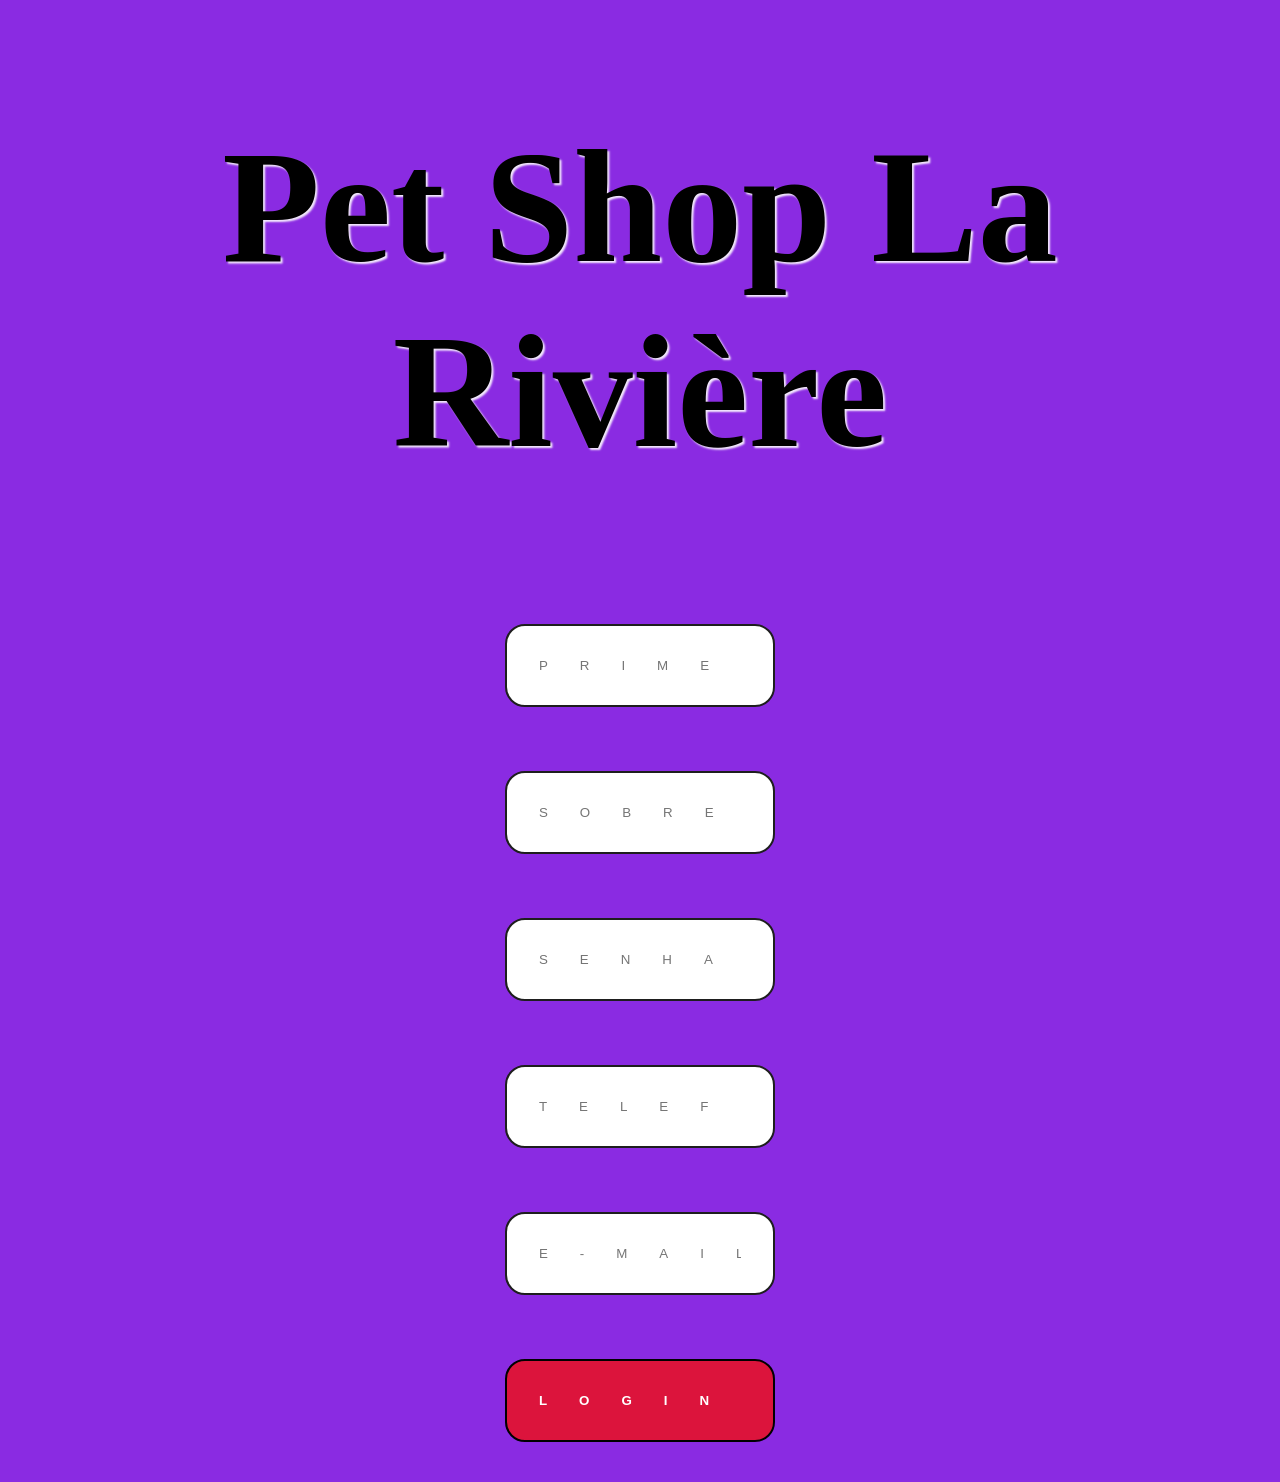
<file: index.html>
<!DOCTYPE html>
<html lang="en">
<head>
    <meta charset="UTF-8">
    <meta name="viewport" content="width=device-width, initial-scale=1.0">
    <link rel="stylesheet" href="index.css">
    <title>Home</title>
</head>
<body>
    
<h1>Pet Shop La Rivière</h1>

<form action="" id="home">

  
        <label for="nome"></label>
        <input type="text" name="nome" id="primeiro_nome" placeholder="PRIMEIRO NOME" required>
    

    
        <label for="sobrenome"></label>
        <input type="text" name="sobrenome" id="sobrenome" placeholder="SOBRENOME" required>
    

    
        <label for="senha"></label>
        <input type="password" name="senha" id="senhas" placeholder="SENHA" required>


  
        <label for="text"></label>
        <input type="number" name="telefone" id="telefone" placeholder="TELEFONE" required>


        <label for="text"></label>
        <input type="email" name="email" id="email" placeholder="E-MAIL" required>
    

   
        <button type="button" id="bt_login"><strong>LOGIN</strong></button>

</form>

<script src="index.js" defer></script>

</body>
</html>
</file>
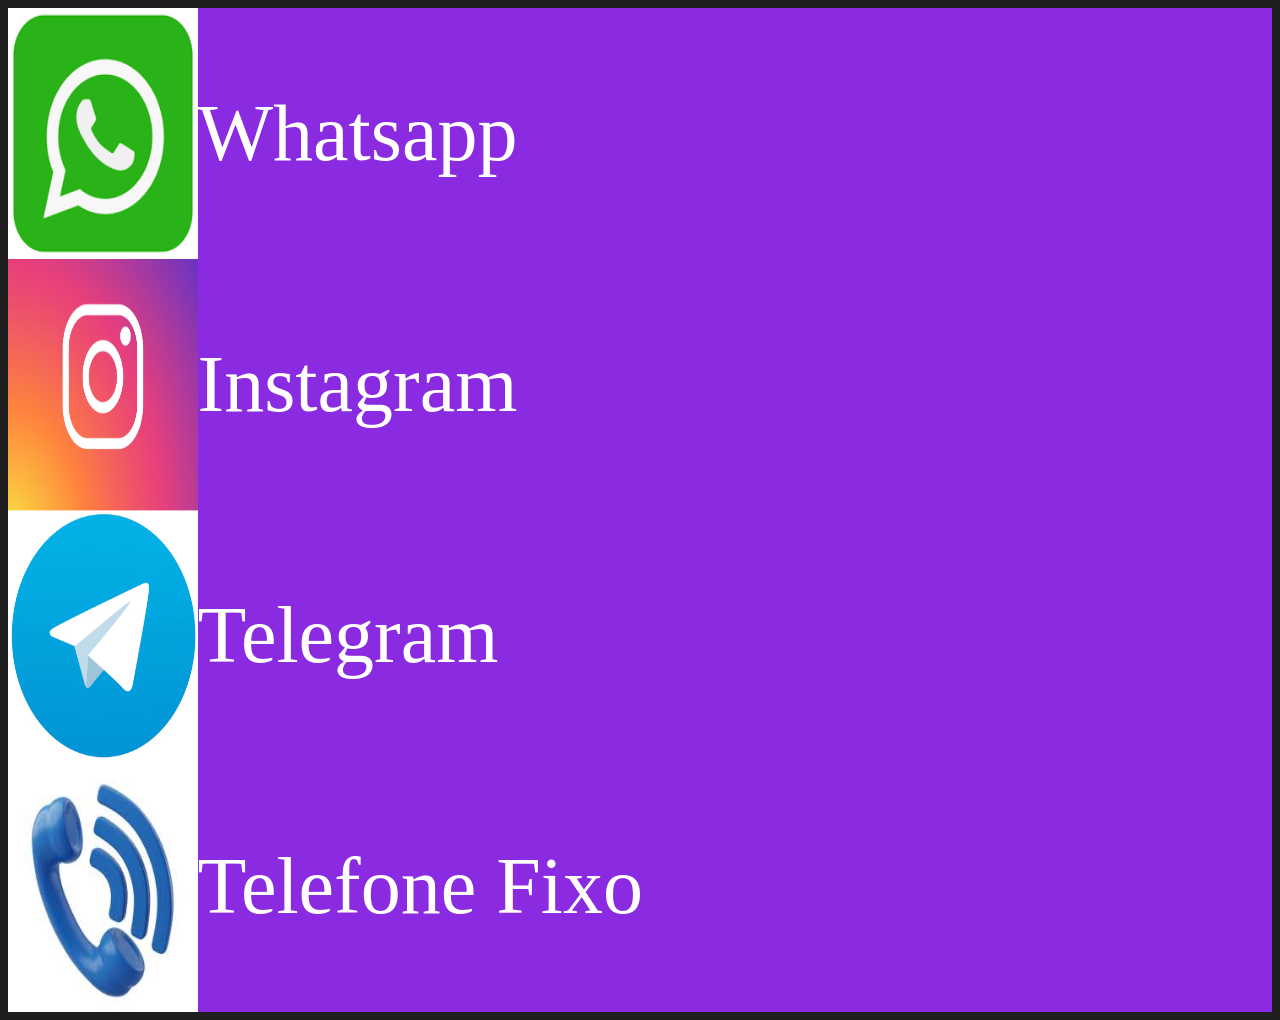
<file: contato.html>
<!DOCTYPE html>
<html lang="en">
<head>
    <meta charset="UTF-8">
    <meta name="viewport" content="width=device-width, initial-scale=1.0">
    <link rel="stylesheet" href="contato.css">
    <title>Contato</title>
</head>
<body>
    
    <div class="geral">
        <div class="primeira_linha">
            <img src="/IMG/whatsapp.png" alt="whatsapp" class="whatsapp"> 
            <P>Whatsapp</P>               
        </div>

        <div class="segunda_linha">
            <img src="./IMG/instagram.png" alt="instagram" class="instagram">
            <p>Instagram</p>
        </div>

        <div class="terceira_linha">
            <img src="./IMG/telegram.png" alt="telegram" class="telegram">
            <p>Telegram</p>
        </div>

        <div class="quarta_linha">
            <img src="./IMG/telefone.jpeg" alt="telefone" class="telefone">
            <p>Telefone Fixo</p>
        </div>
    </div>

</body>
</html>
</file>
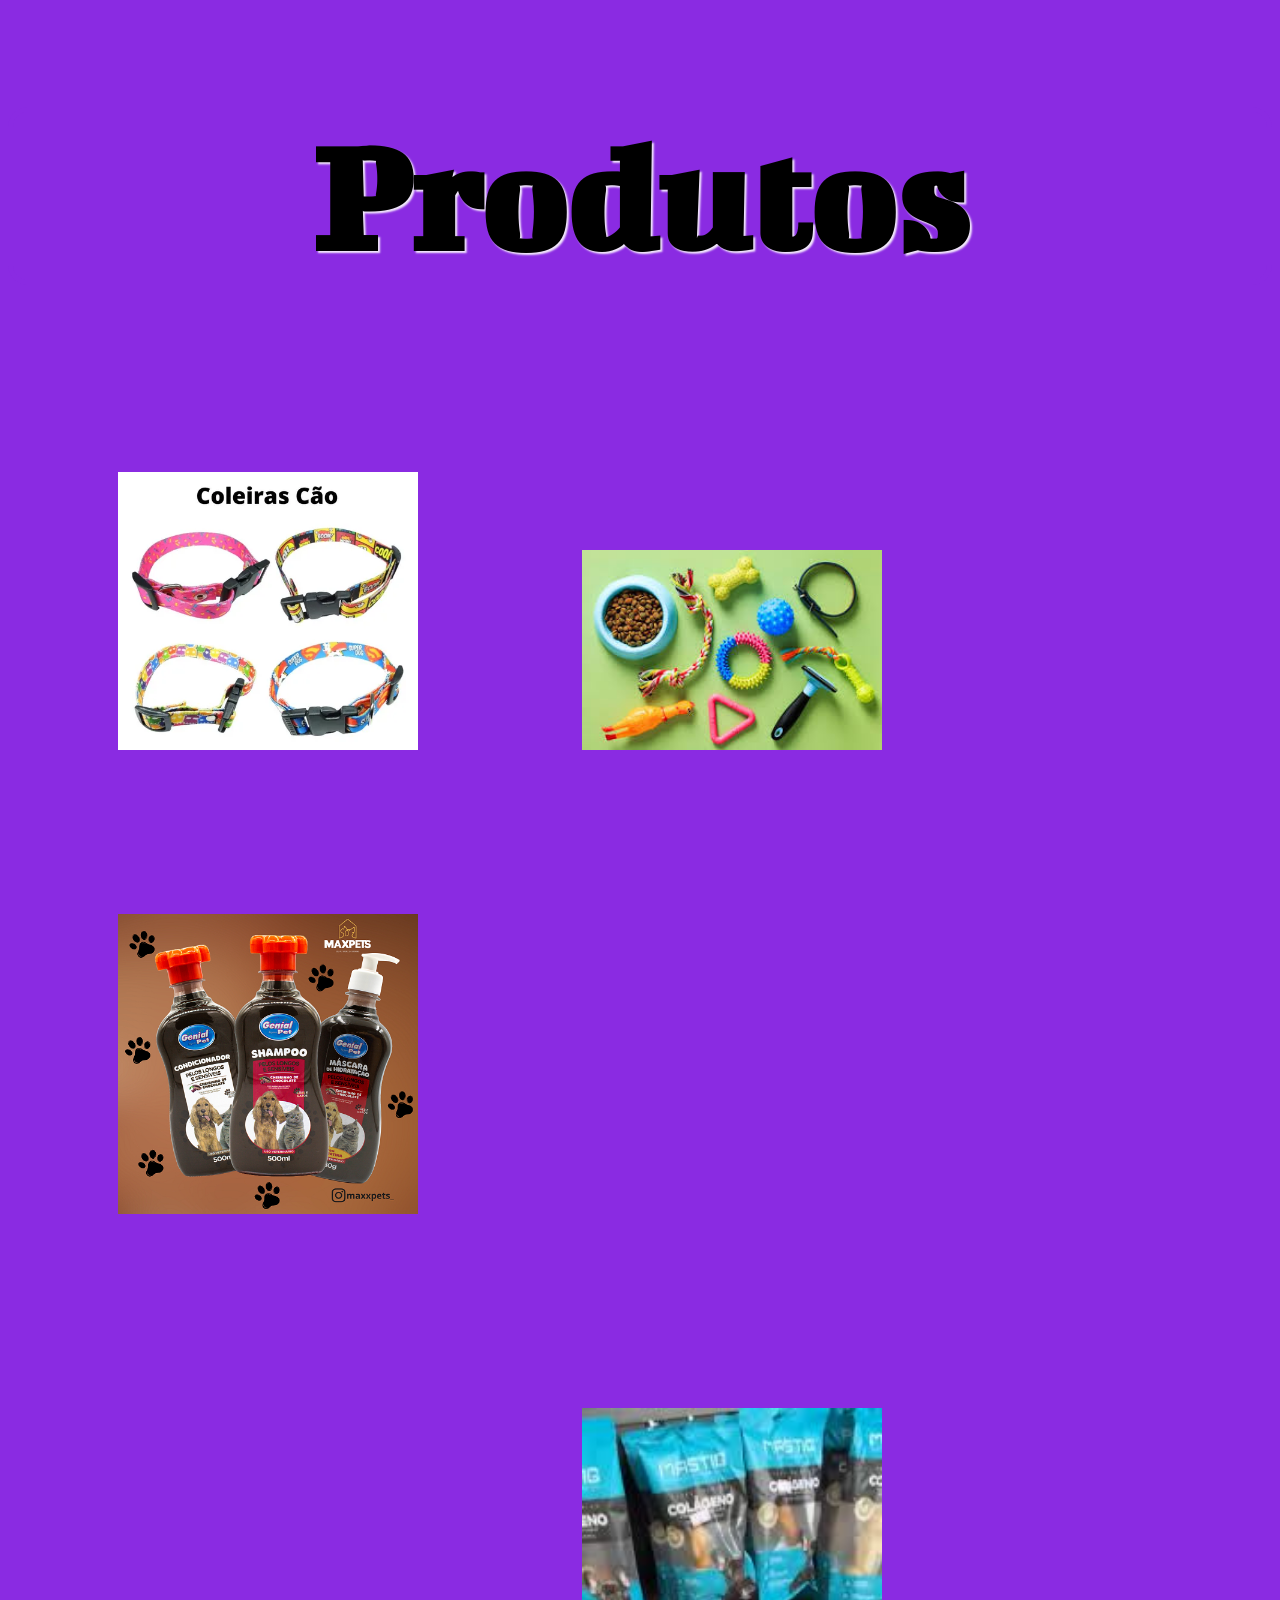
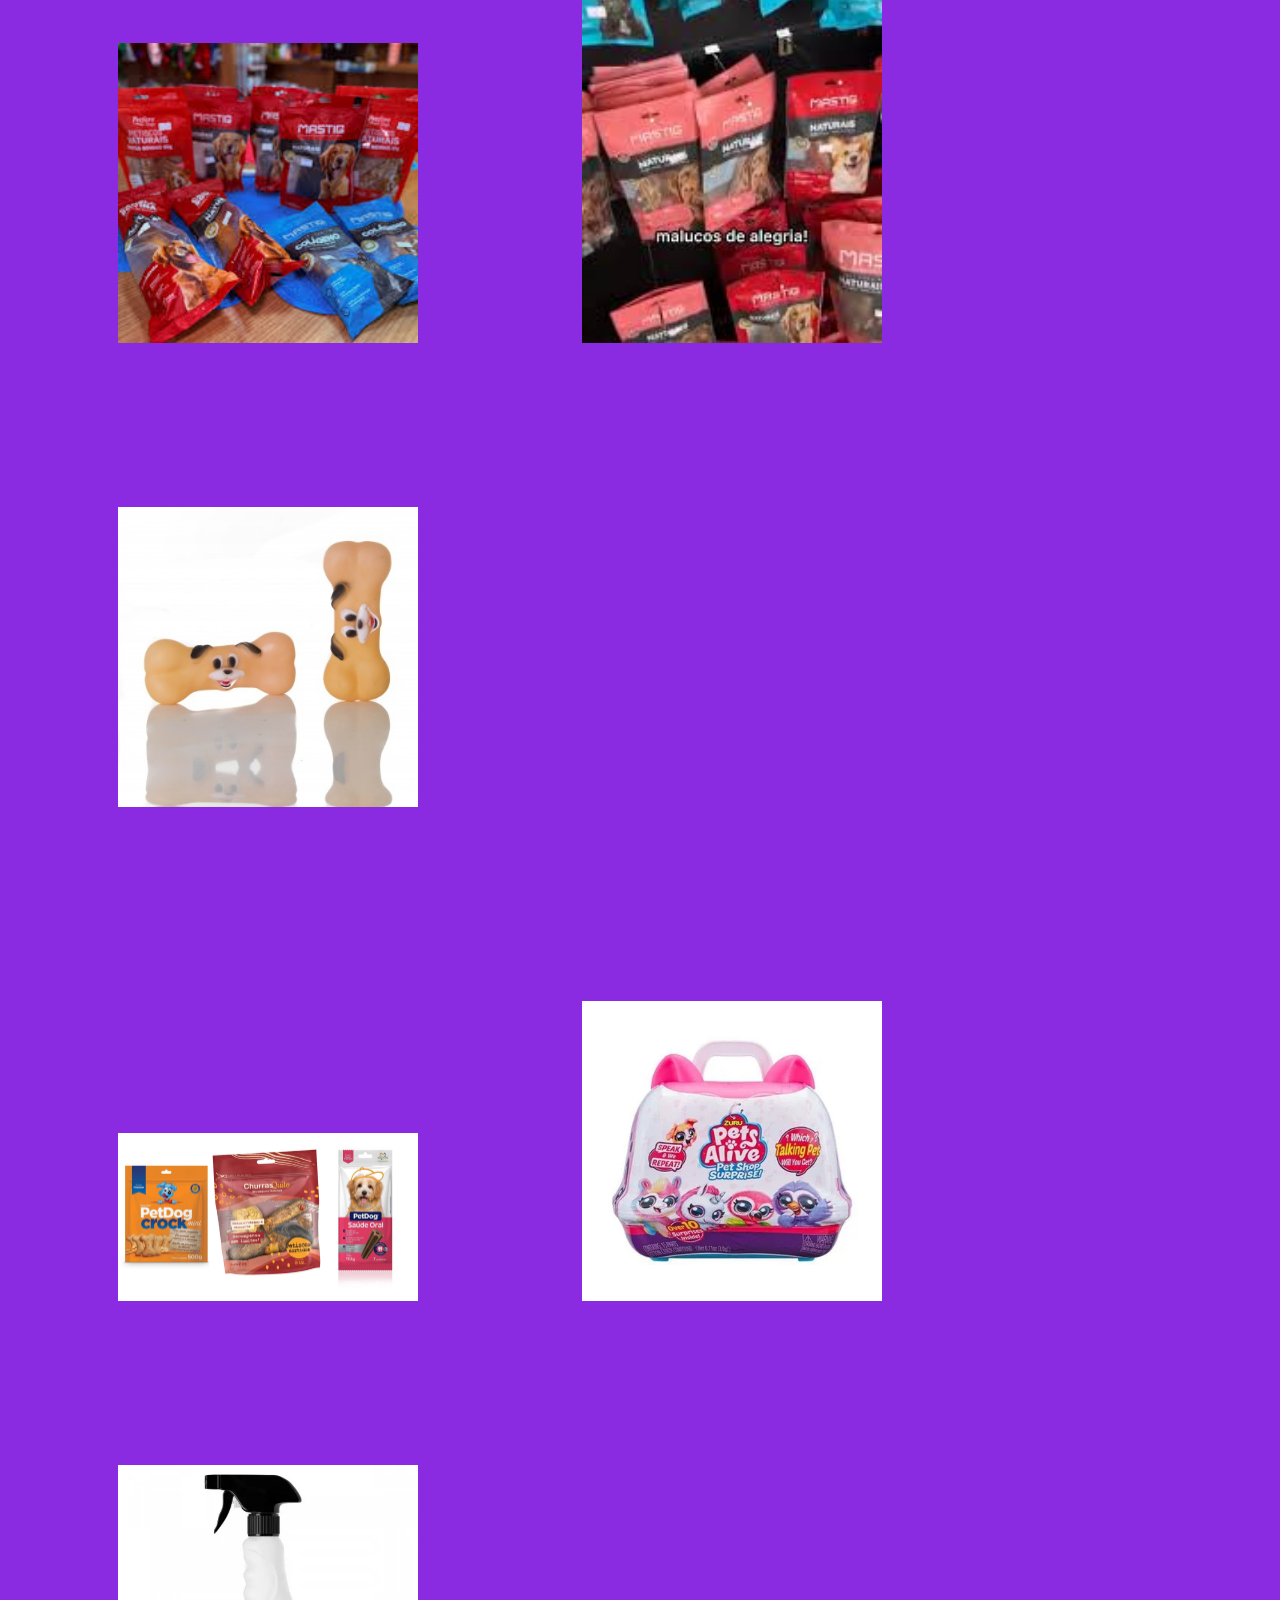
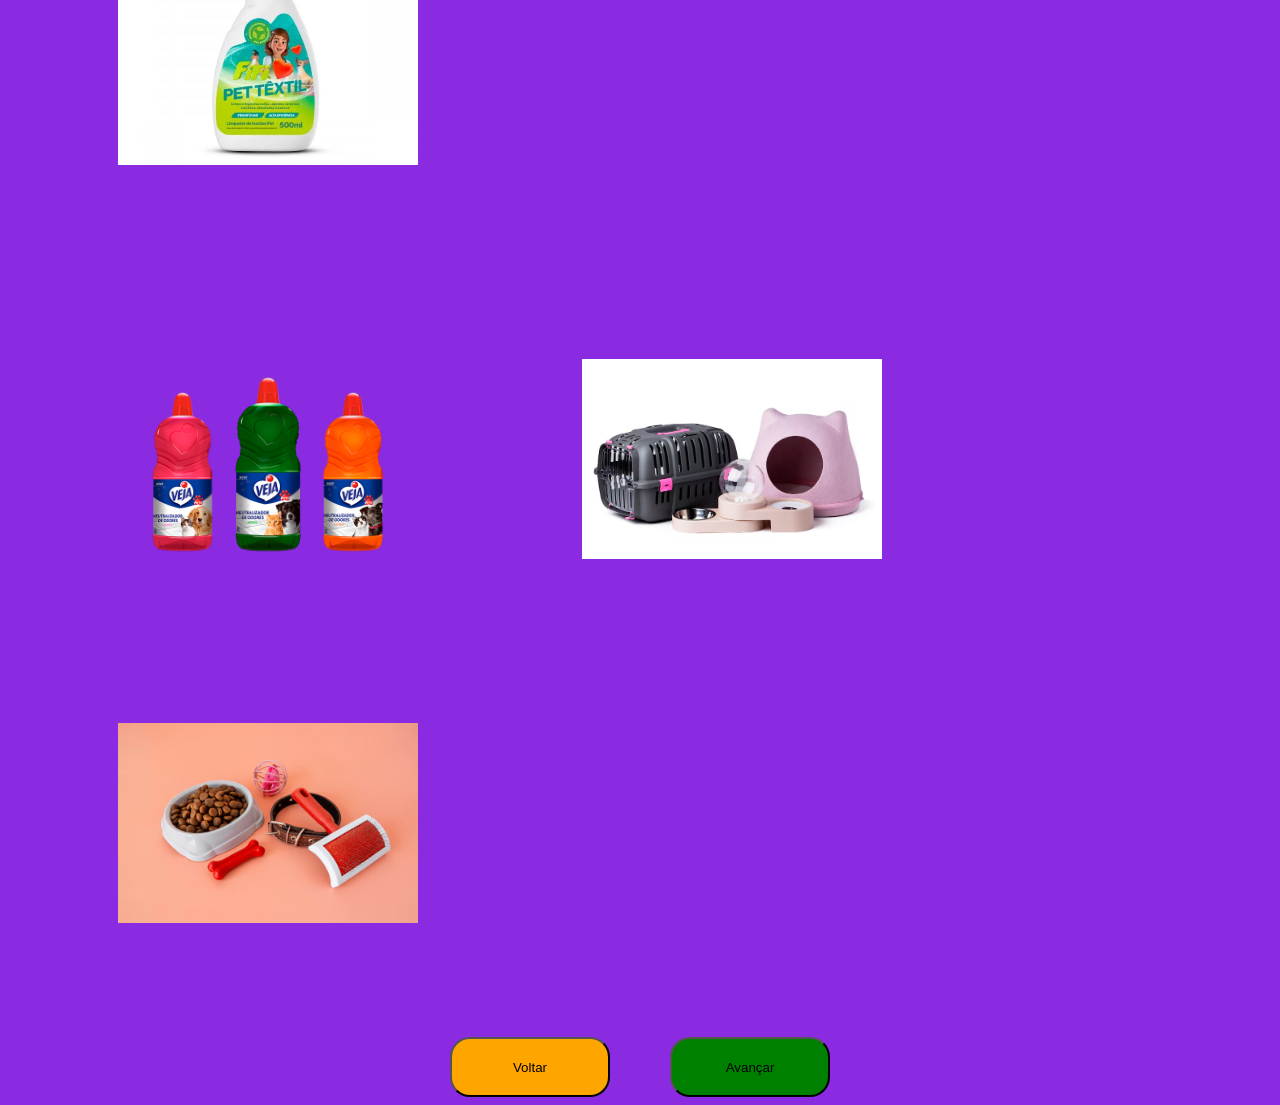
<file: produtos.html>
<!DOCTYPE html>
<html lang="en">
<head>
    <meta charset="UTF-8">
    <meta name="viewport" content="width=device-width, initial-scale=1.0">
    <title>Produtos</title>
    <link rel="stylesheet" href="produtos.css">
    <link href="https://fonts.googleapis.com/css2?family=Bigshot+One&display=swap" rel="stylesheet">
</head>
<body>
    <h1>Produtos</h1>

    <div class="primeira_linha">
        <img src="./IMG/coleiras.webp" alt="coleiras" class="coleiras">
        <img src="./IMG/brinquedos1.jpeg" alt="brinquedos" class="brinquedos">
        <img src="./IMG/condicionador.jpeg" alt="condicionador" class="condicionador">
    </div>

    <div class="segunda_linha">
        <img src="./IMG/mastig.jpeg" alt="mastig1" class="mastig1">
        <img src="./IMG/mastig2.jpeg" alt="mastig2" class="mastig2">
        <img src="./IMG/osso.jpg" alt="osso" class="osso"> 
    </div>

    <div class="terceira_linha">
        <img src="./IMG/petdog.png" alt="petdog" class="petdog">
        <img src="./IMG/petsalive.webp" alt="petsalive" class="petsalive">
        <img src="./IMG/textil.webp" alt="textil" class="textil">
    </div>

    <div class="quarta_linha">
        <img src="./IMG/veja.png" alt="veja" class="veja">
        <img src="./IMG/casinha.avif" alt="casinha" class="casinha">
        <img src="./IMG/wiskas.avif" alt="wiskas" class="wiskas">
    </div>

    <div class="button">
        <button type="button" id="bt-voltar">Voltar</button>
  
        <div class="espaco"></div>

        <button type="button" id="bt-avancar">Avançar</button>
    </div>



    <script src="./produtos.js" defer></script>
    
</body>
</html>
</file>
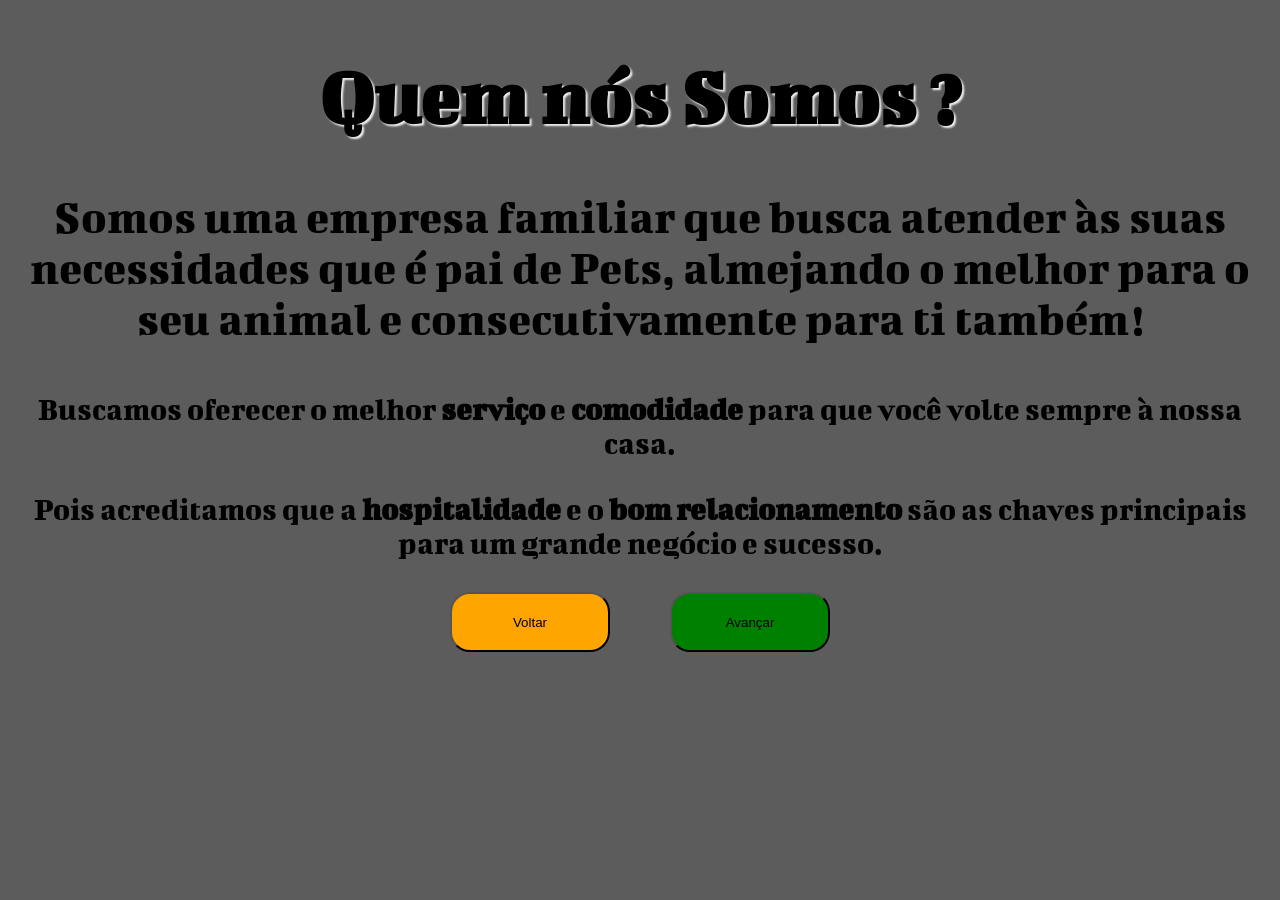
<file: sobre.html>
<!doctype html>
<html lang="en">
  <head>
    <meta charset="UTF-8" />
    <meta name="viewport" content="width=device-width, initial-scale=1.0" />
    <title>Sobre</title>
    <link rel="stylesheet" href="sobre.css" />
    <link href="https://fonts.googleapis.com/css2?family=Bigshot+One&display=swap" rel="stylesheet">
  </head>
  <body>
    <h1>Quem nós Somos ?</h1>

    <h3>
      Somos uma empresa familiar que busca atender às suas necessidades que é
      pai de Pets, almejando o melhor para o seu animal e consecutivamente para
      ti também!
    </h3>

    <p>
      Buscamos oferecer o melhor <strong>serviço</strong> e
      <strong>comodidade</strong> para que você volte sempre à nossa casa.
    </p>

    <p>
      Pois acreditamos que a <strong>hospitalidade</strong> e o
      <strong>bom relacionamento</strong> são as chaves principais para um
      grande negócio e sucesso.
    </p>

    <div class="button">
      <button type="button" id="bt-voltar">Voltar</button>

      <div class="espaco"></div>

      <button type="button" id="bt-avancar">Avançar</button>
    </div>

    <script src="./sobre.js" defer></script>
  </body>
</html>
</file>
<file: index.css>
h1 {
    text-align: center;
    font-size: 10rem;
    font-weight: 900;
    text-shadow: 2px 2px 2px rgba(255, 255, 255, 0.9);
    font-family: 'Bigshot One', cursive;
    border-radius: 20px;
    /* border: 5px solid crimson; */
}

body {
    background-color: blueviolet;
    display: flex;
    justify-content: center;
    flex-direction: column;
    align-items: center; /* centraliza o formulário */
}

form {
    display: flex;
    flex-direction: column;
    justify-content: center;
    max-width: 90%;
    /* border: 2px solid greenyellow ; */
    
}

input {
    padding: 2rem;
    margin: 2rem;
    text-align: center;
    border-radius: 20px;
    border: 2px solid #1E1E1E;
    letter-spacing: 2rem;
    
    
}

button {
    padding: 2rem;
    margin: 2rem;
    border-radius: 20px;
    border: 2px solid #000;
    background-color: crimson;
    letter-spacing: 2rem;
    color: #FFF;
}


button:hover {
    background-color: green;
}
</file>
<file: contato.css>
:root{
    --cor_fundo: blueviolet;
    --paragrafo: white;

    --alinhamento_p: center;
    --tamanho_p: 5rem;
    --vertical: center
}

body {
    background-color: #1f1f1f;
}

.primeira_linha, 
.segunda_linha, 
.terceira_linha,
.quarta_linha {
    
    display: flex;
    justify-content: left;
    flex-direction: center;
    
}

.whatsapp,
.instagram, 
.telegram, 
.telefone {
    
    width: 15%;
}

.geral {
    background-color: var(--cor_fundo);
}

p {
    font-size: var(--tamanho_p);
    color: var(--paragrafo);
    justify-content: var(--alinhamento_p);
    flex-direction: var(--vertical);
    
}
</file>
<file: produtos.css>
body {
    background-color: blueviolet;
}

h1 {
    text-align: center;
    font-size: 10rem;
    font-weight: 900;
    text-shadow: 2px 2px 2px rgba(255, 255, 255, 0.9);
    font-family: 'Bigshot One', cursive;
    border-radius: 20px;
    border: 5px solid blueviolet;
}

.primeira_linha,
.segunda_linha,
.terceira_linha, 
.quarta_linha {
    background-color: blueviolet;
    margin: 30px;
    justify-content: space-between;
}

.coleiras,
.brinquedos, 
.condicionador {
    width: 300px;
    height: auto;
    margin: 80px;
    
}

.mastig1, 
.mastig2,
.osso {
    width: 300px;
    height: auto;
    margin: 80px;
}

.petdog, 
.petsalive, 
.textil {
    width: 300px;
    height: auto;
    margin: 80px;
}

.veja,
.casinha,
.wiskas {
    width: 300px;
    height: auto;
    margin: 80px;
}

.button {
    display: flex;
    justify-content: center;
}

#bt-avancar {
    text-align: center;
    border-radius: 20px;
    width: 10rem;
    background-color: green;
    /* border: 2px solid crimson; */
}

#bt-voltar{
    text-align: center;    
    border-radius: 20px;
    width: 10rem;
    background-color: orange;
    /* border: 2px solid turquoise; */
}

.espaco {
    margin: 30px;
}
</file>
<file: sobre.css>
body {
    background-color: #5c5c5c;
}

h1 {
    text-align: center;
    font-family: 'Bigshot One', cursive;
    font-weight: 900;
    font-size: 5rem;
    text-shadow: 2px 2px 2px rgba(255, 255, 255, 0.9);
    /* border: 5px solid crimson; */
}

h3 {
    text-align: center;
    font-family: 'Bigshot One', cursive;
    font-weight: 500;
    font-size: 3rem;
}

p {
    text-align: center;
    font-family: 'Bigshot One', cursive;    
    font-size: 2rem;
}

.button {
    display: flex;
    justify-content: center;
}

#bt-avancar {
    text-align: center;
    border-radius: 20px;
    width: 10rem;
    background-color: green;
    /* border: 2px solid crimson; */
} 


#bt-voltar{
    text-align: center;    
    border-radius: 20px;
    width: 10rem;
    background-color: orange;
    /* border: 2px solid turquoise; */
}

.espaco {
    margin: 30px;
}
</file>
